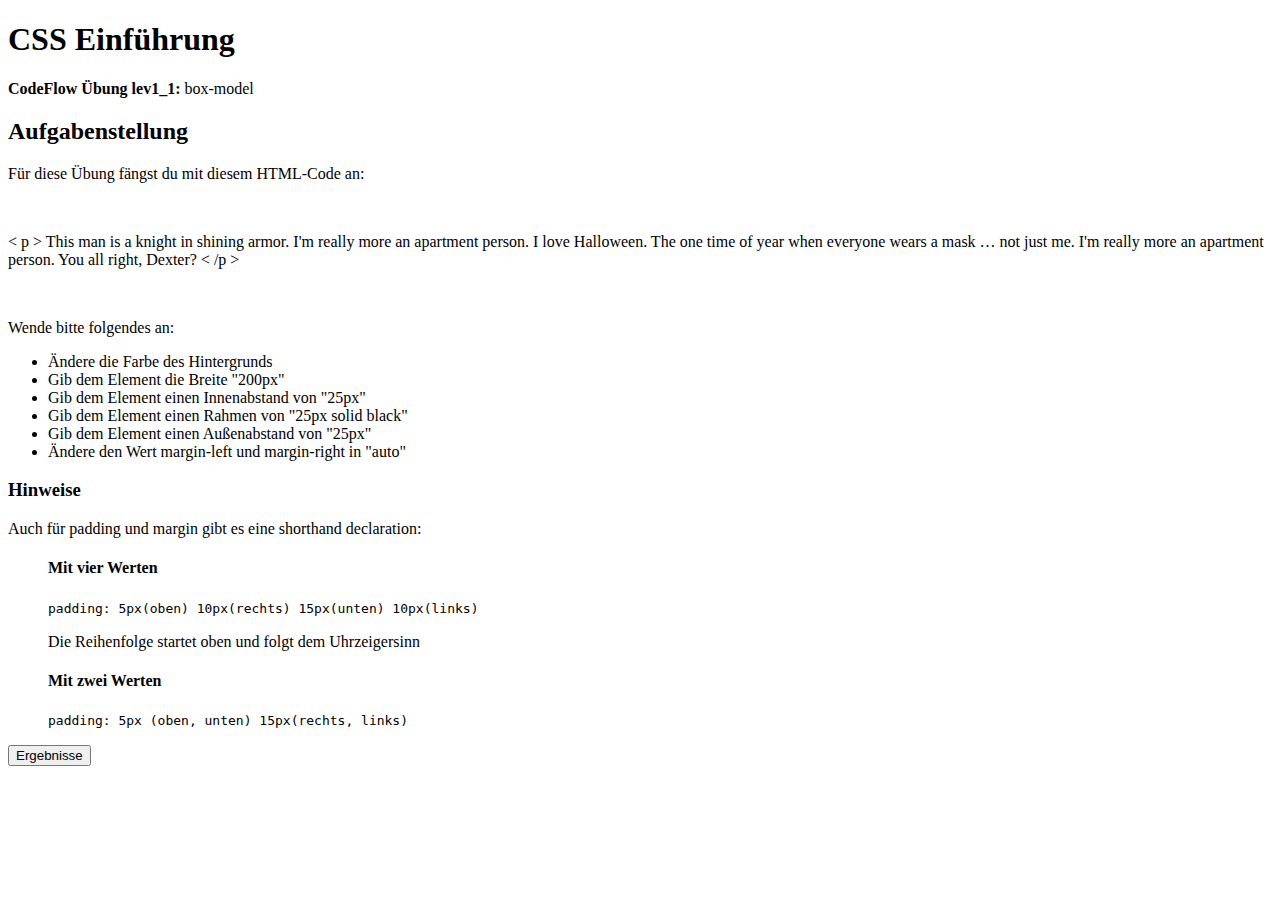
<file: index.html>
<!DOCTYPE html>
<html lang="de">
<head>
    <meta charset="UTF-8">
    <meta http-equiv="X-UA-Compatible" content="IE=edge">
    <meta name="viewport" content="width=device-width, initial-scale=1.0">
    <link rel="stylesheet" href="./assets/css/style.css">
    <title>Lev1_1_css-einführung_box-model</title>
</head>

<body>
    <header>
        <h1>CSS Einführung</h1>
        <p><strong>CodeFlow Übung lev1_1: </strong>box-model</p>
    </header>

    <main>

        <!-- Aufgabenstellung -->

        <section>
            <article>
                <h2>Aufgabenstellung</h2>
                <p>Für diese Übung fängst du mit diesem HTML-Code an:</p> <br>
                <p>< p > This man is a knight in shining armor. I'm really more an apartment person. I love Halloween. The one time of year when everyone wears a mask … not just me. I'm really more an apartment person. You all right, Dexter? < /p ></p><br>
                <p>Wende bitte folgendes an:</p>
                <ul>
                    <li>Ändere die Farbe des Hintergrunds</li>
                    <li>Gib dem Element die Breite "200px"</li>
                    <li>Gib dem Element einen Innenabstand von "25px"</li>
                    <li>Gib dem Element einen Rahmen von "25px solid black"</li>
                    <li>Gib dem Element einen Außenabstand von "25px"</li>
                    <li>Ändere den Wert margin-left und margin-right in "auto"</li>
                </ul>
                    <!-- ! Dots entfernen -->
                <h3>Hinweise</h3>
                <p>Auch für padding und margin gibt es eine shorthand declaration:</p>
                <section>
                    <ul>
                        <li>
                            <h4>Mit vier Werten</h4>
                            <p><code>padding: 5px(oben) 10px(rechts) 15px(unten) 10px(links)</code></p>
                            <p>Die Reihenfolge startet oben und folgt dem Uhrzeigersinn</p>
                        </li>
                        <li>
                            <h4>Mit zwei Werten</h4>
                            <p><code>padding: 5px (oben, unten) 15px(rechts, links)</code></p>
                        </li>
                    </ul>
                </section>
                <button onclick="location.href='./assets/html/result.html'">Ergebnisse</button>
            </article>
        </section>
    </main>

</body>
</html>
</file>
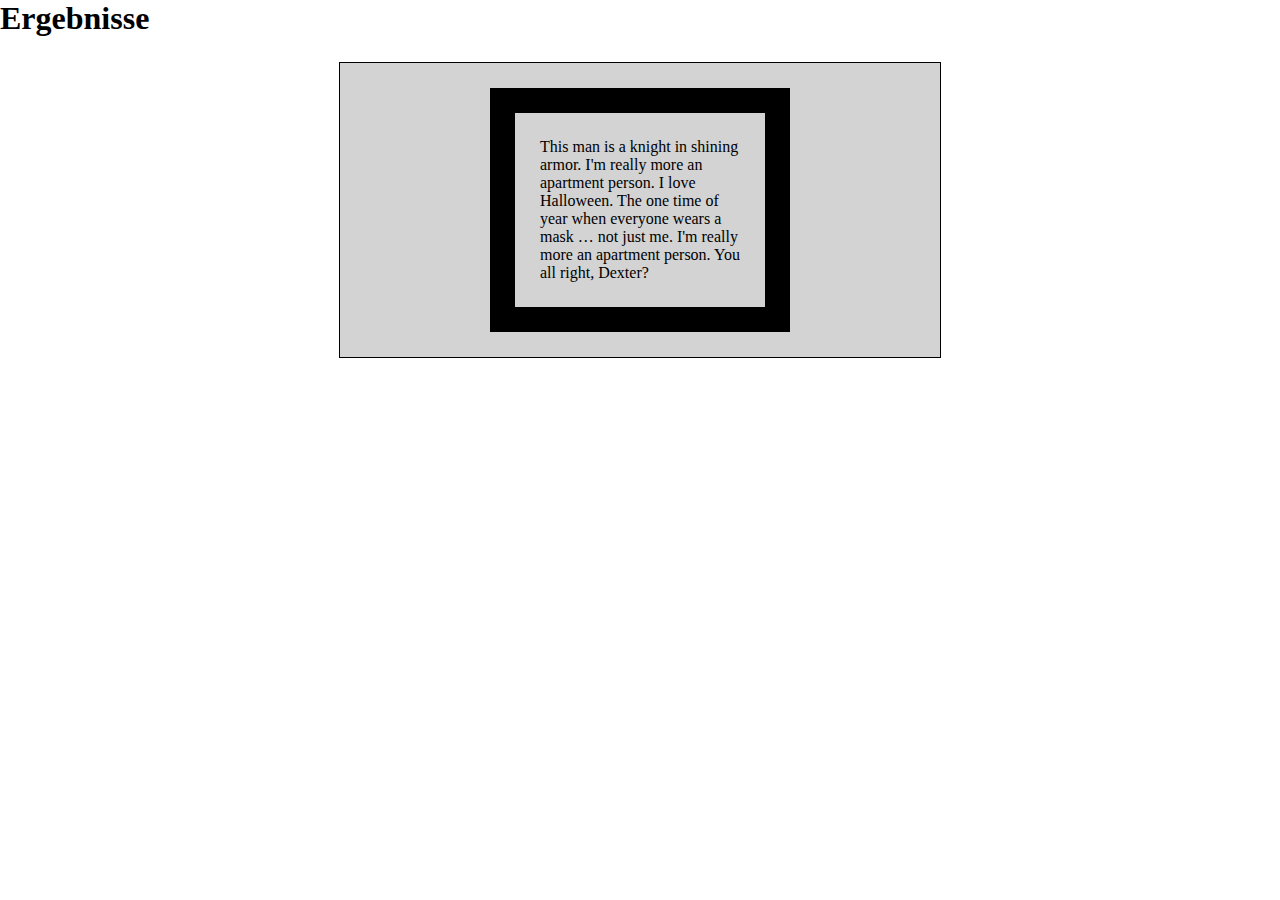
<file: assets/html/result.html>
<!DOCTYPE html>
<html lang="de">
<head>
    <meta charset="UTF-8">
    <meta http-equiv="X-UA-Compatible" content="IE=edge">
    <meta name="viewport" content="width=device-width, initial-scale=1.0">
    <link rel="stylesheet" href="../css/styleResult.css">
    <title>Lev1_1_css-einführung_box-model_result</title>
</head>

<body>
    <h1>Ergebnisse</h1>
    <section>
        <p>This man is a knight in shining armor. I'm really more an apartment person. I love Halloween. The one time of year when everyone wears a mask … not just me. I'm really more an apartment person. You all right, Dexter?</p>
    </section>
</body>
</html>
</file>
<file: assets/css/style.css>
section > ul li {
    list-style-type: none;
}
</file>
<file: assets/css/styleResult.css>
* {
    padding: 0;
    margin: 0;
}

section {
    background-color: lightgrey;
    border: 1px solid black;
    width: 600px;
    margin: 25px auto 0 auto;
}

section p {
    width: 200px;
    border: 25px solid black;
    margin: 25px auto 25px auto;
    padding: 25px;
}
</file>
